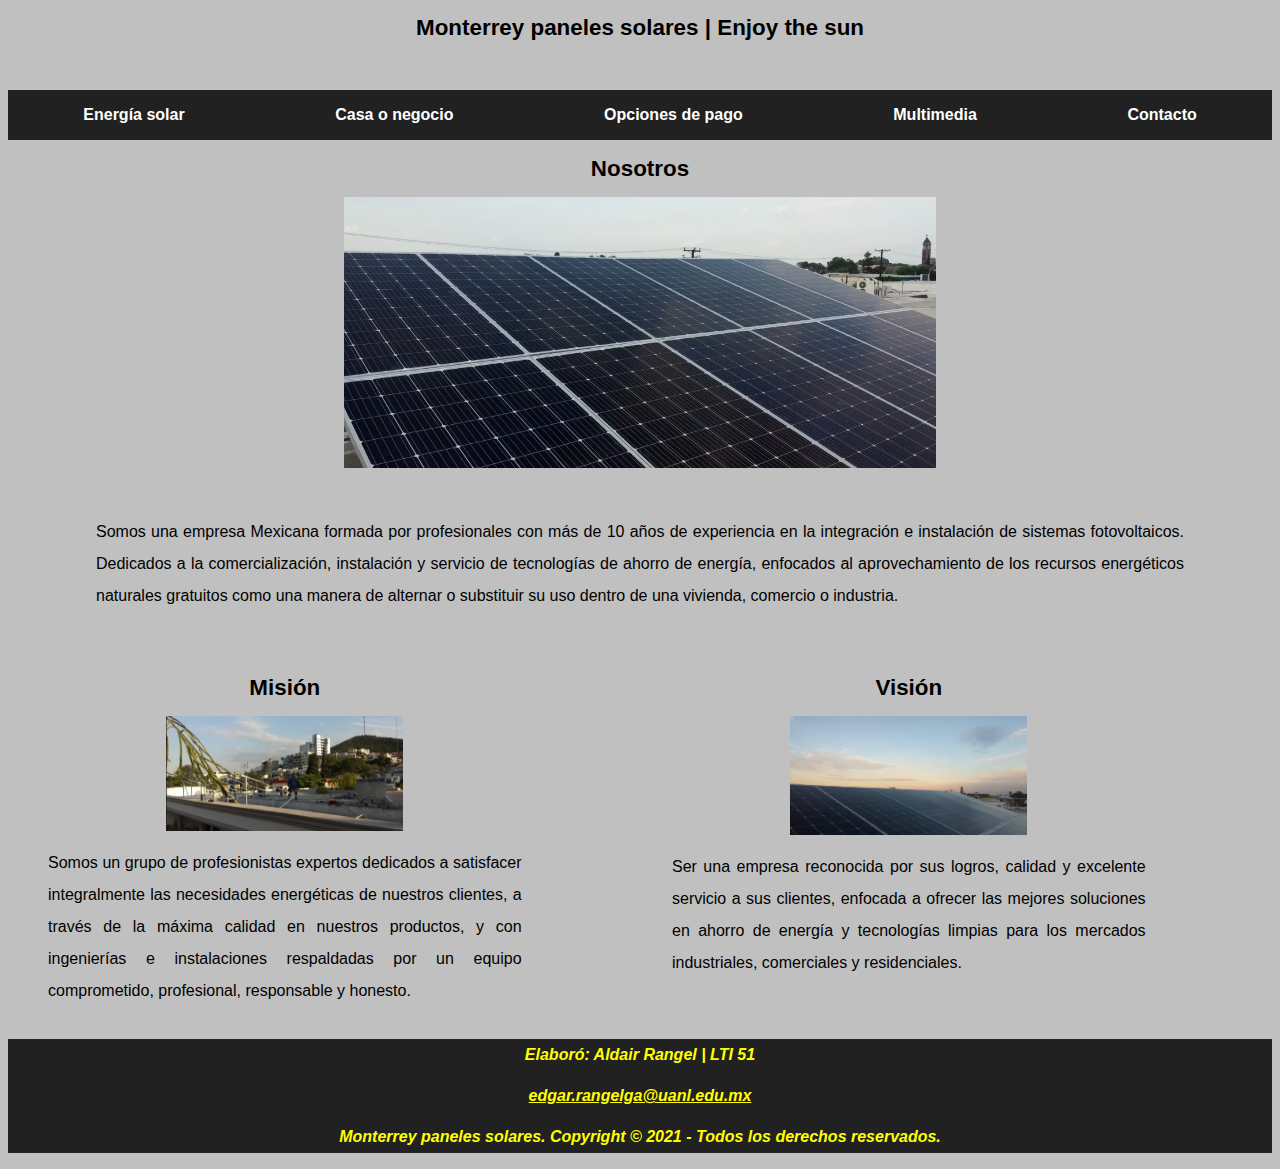
<file: index.html>
<!DOCTYPE html>
<html lang="es">
<head>
    <meta charset="UTF-8">
    <meta name="viewport" content="width=device-width, initial-scale=1.0">
    <meta name="author" content="Edgar Aldair Rangel García">
    <meta name="description" content="Pagina principal">
    <meta http-equiv="X-UA-Compatible" content="IE=edge">
    <title>MPS | Inicio</title>
    <link rel="preload" href="css/style.css" as="style">
    <link rel="stylesheet" href="css/style.css">
</head>
<body>

    <header class="header">
        <h1>Monterrey paneles solares | Enjoy the sun</h1>
    </header>

    <br>
    
        <header>
            <nav>
                <ul class="menu-principal">
                <li><a href="EnergiaSolar.html">Energía solar</a></li>
                <li><a href="CasaOnegocio.html">Casa o negocio</a></li>
                <li><a href="OpcionesDePago.html">Opciones de pago</a></li>
                <li><a href="Multimedia.html">Multimedia</a></li>
                <li><a href="Contacto.html">Contacto</a></li>
                </ul>
            </nav>
        </header>

    <div>
    <article>
        <blockquote cite="https://monterreypanelsolar.com/">
        <h1>Nosotros</h1>
                    <div class="ImagenNosotros">
                        <img src="recursos/nosotros.PNG" alt="NosotrosIMG">            
                    </div>
                    <div class="NosotrosInicio">
                    <main>
                        <p>Somos una empresa Mexicana formada por profesionales con más de 10 años de experiencia en la integración e instalación de sistemas fotovoltaicos. Dedicados a la comercialización, instalación y servicio de tecnologías de ahorro de energía, enfocados al aprovechamiento de los recursos energéticos naturales gratuitos como una manera de alternar o substituir su uso dentro de una vivienda, comercio o industria.</p>
                    </main>
                    </div>
        <main class="DivMisionVision">
            <div>
                <h1>Misión</h1>
                <div>
                    <img src="recursos/mision.PNG" alt="MisionIMG">
                </div>
                <div>
                    <main>
                        <p>Somos un grupo de profesionistas expertos dedicados a satisfacer integralmente las necesidades energéticas de nuestros clientes, a través de la máxima calidad en nuestros productos, y con ingenierías e instalaciones respaldadas por un equipo comprometido, profesional, responsable y honesto. </p>
                    </main>
                </div>
            </div>
            <div>
                <br color="black">
            </div>
            <div>
                <h1>Visión</h1>
                <div>
                    <img src="recursos/vision.PNG" alt="VisionIMG">
                </div>
                <div>
                    <main>
                        <p>Ser una empresa reconocida por sus logros, calidad y excelente servicio a sus clientes, enfocada a ofrecer las mejores soluciones en ahorro de energía y tecnologías limpias para los mercados industriales, comerciales y residenciales. </p>
                    </main>
                </div>
            </div>
        </main>
    </article>
    </div>
    <footer class="footer">
        <address class="adress">
            <p>Elaboró: Aldair Rangel | LTI 51</p>
            <a href="mailto:edgar.rangelga@uanl.edu.mx">edgar.rangelga@uanl.edu.mx </a>
            <p>Monterrey paneles solares. Copyright © 2021  - Todos los derechos reservados.</p> 
        </address>
    </footer>
</body>
</html>
</file>
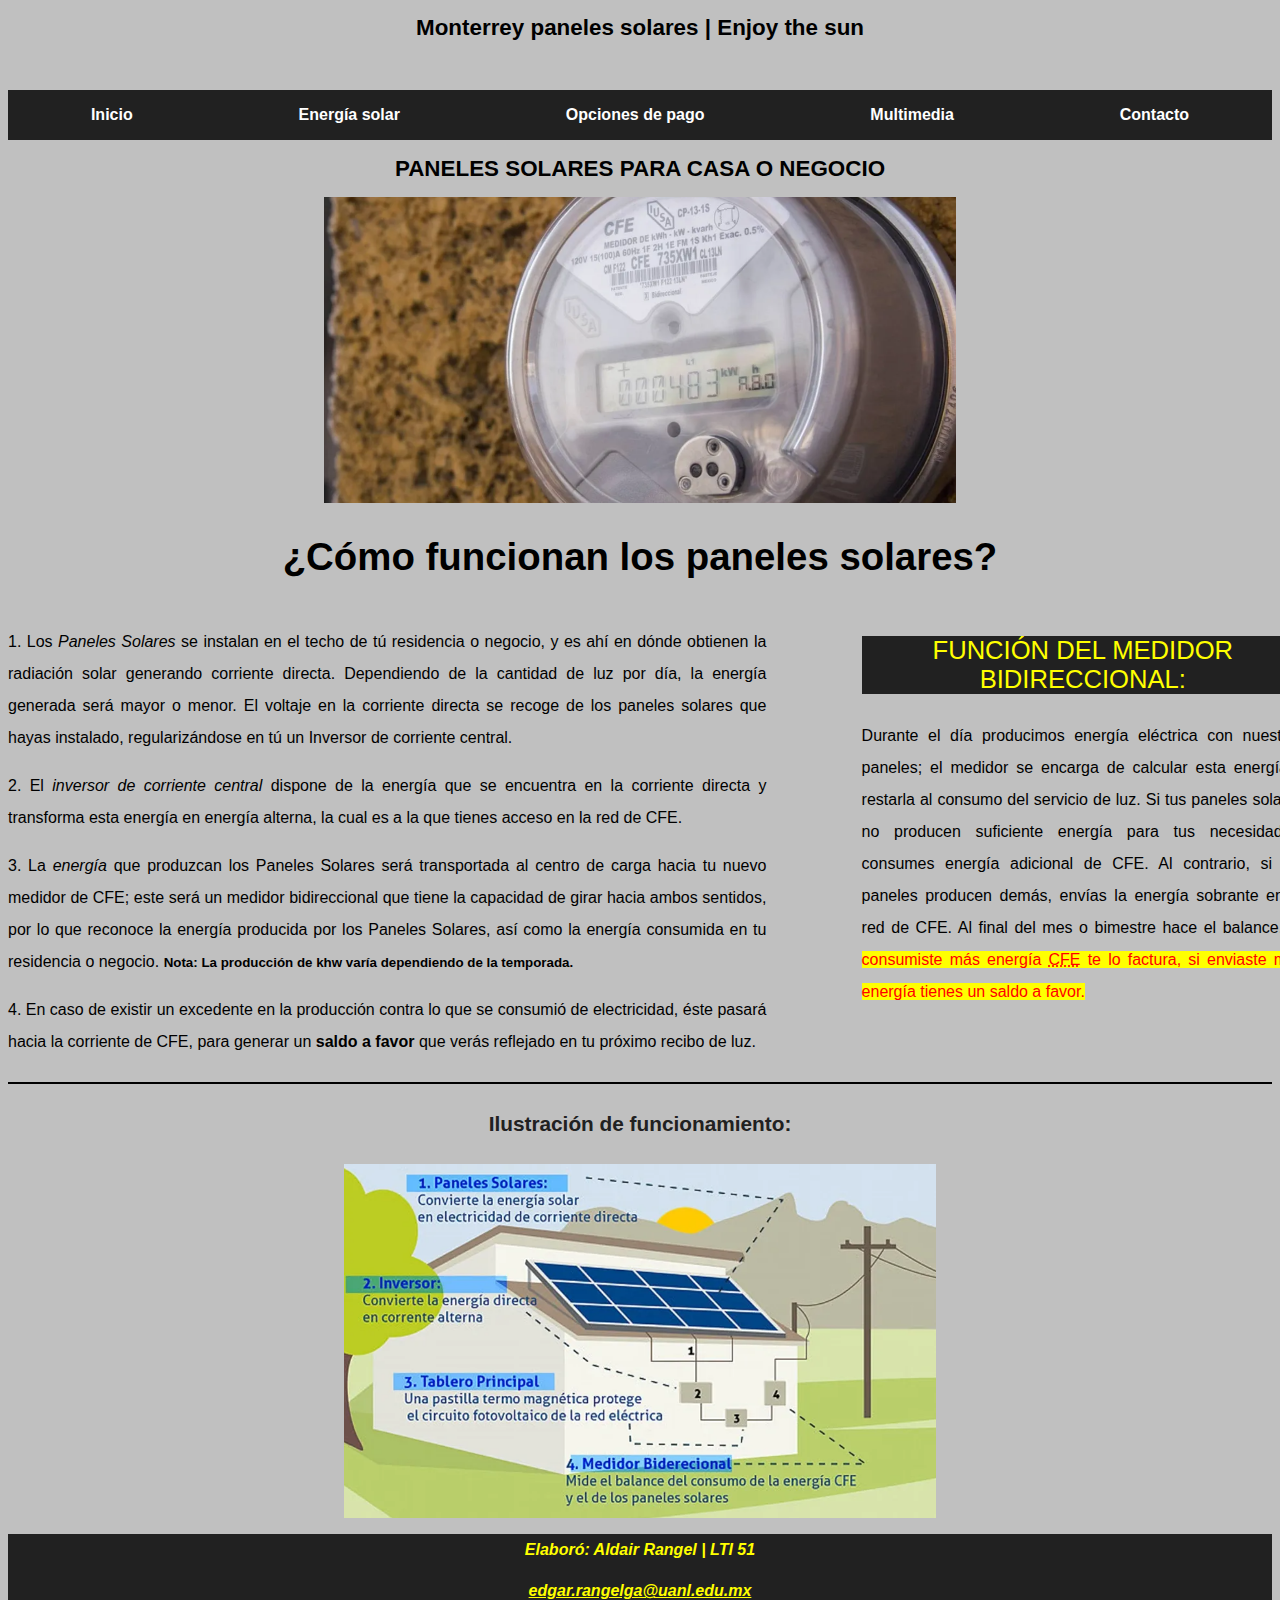
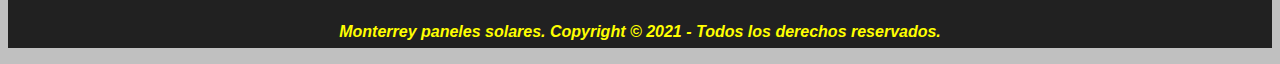
<file: CasaOnegocio.html>
<!DOCTYPE html>
<html lang="es">
<head>
    <meta charset="UTF-8">
    <meta name="viewport" content="width=device-width, initial-scale=1.0">
    <meta name="author" content="Edgar Aldair Rangel García">
    <meta name="description" content="Casa o negocio">
    <meta http-equiv="X-UA-Compatible" content="IE=edge">
    <title>MPS | Casa o negocio</title>
    <link rel="preload" href="css/style.css" as="style">
    <link rel="stylesheet" href="css/style.css">
</head>
<body>

    <header class="header">
        <h1>Monterrey paneles solares | Enjoy the sun</h1>
    </header>

    <br>

         <header>
            <nav>
                <ul class="menu-principal">
                <li><a href="index.html">Inicio</a></li>
                <li><a href="EnergiaSolar.html">Energía solar</a></li>
                <li><a href="OpcionesDePago.html">Opciones de pago</a></li>
                <li><a href="Multimedia.html">Multimedia</a></li>
                <li><a href="Contacto.html">Contacto</a></li>
                </ul>
            </nav>
        </header>
        
        <div>
        <blockquote cite="https://monterreypanelsolar.com/casa-o-negocio"></blockquote>
            <h1>PANELES SOLARES PARA CASA O NEGOCIO</h1>
            <div>
                <img src="recursos/MedidorCFE.PNG" alt="CoverCasaOnegocio">
            </div>
            <h2>¿Cómo funcionan los paneles solares?</h2>
            <main class="DivCasaOnegocio">
                <div>
                    <article>
                        <p>1. Los <em>Paneles Solares</em> se instalan en el techo de tú residencia o negocio, y es ahí en dónde obtienen la radiación solar generando corriente directa. Dependiendo de la cantidad de luz por día, la energía generada será mayor o menor. El voltaje en la corriente directa se recoge de los paneles solares que hayas instalado, regularizándose en tú un Inversor de corriente central.</p>
                        <p>2. El <em>inversor de corriente central</em> dispone de la energía que se encuentra en la corriente directa y transforma esta energía en energía alterna, la cual es a la que tienes acceso en la red de CFE.</p>
                        <p>3. La <em>energía</em> que produzcan los Paneles Solares será transportada al centro de carga hacia tu nuevo medidor de CFE; este será un medidor bidireccional que tiene la capacidad de girar hacia ambos sentidos, por lo que reconoce la energía producida por los Paneles Solares, así como la energía consumida en tu residencia o negocio. <strong><small>Nota: La producción de khw varía dependiendo de la temporada.</small></strong></p>
                        <p>4. En caso de existir un excedente en la producción contra lo que se consumió de electricidad, éste pasará hacia la corriente de CFE, para generar un <strong>saldo a favor</strong> que verás reflejado en tu próximo recibo de luz.</p>
                    </article>
                </div>
                <div>
                    <br color="black">
                </div>
                <div>
                    <h3>FUNCIÓN DEL MEDIDOR BIDIRECCIONAL:</h3>
                    <p>Durante el día producimos energía eléctrica con nuestros paneles; el medidor se encarga de calcular esta energía y restarla al consumo del servicio de luz. Si tus paneles solares no producen suficiente energía para tus necesidades, consumes energía adicional de CFE. Al contrario, si tus paneles producen demás, envías la energía sobrante en la red de CFE.
                        Al final del mes o bimestre hace el balance. <mark><span style="color:red">Si consumiste más energía <abbr title="Comisión Federal de Electrica">CFE</abbr> te lo factura, si enviaste más energía tienes un saldo a favor. </span></mark></p>
                </div>
            </main>
            <div>
                <hr color="black">
                <h4>Ilustración de funcionamiento:</h4>
                <div>
                    <figure>
                    <img src="recursos/IlustracionFuncionamiento.PNG" alt="IlusFunIMG">
                    </figure>
                </div>
            </div>
        </div>
        <footer class="footer">
            <address class="adress">
                <p>Elaboró: Aldair Rangel | LTI 51</p>
                <a href="mailto:edgar.rangelga@uanl.edu.mx">edgar.rangelga@uanl.edu.mx </a>
                <p>Monterrey paneles solares. Copyright © 2021  - Todos los derechos reservados.</p> 
            </address>
        </footer>
</body>
</html>
</file>
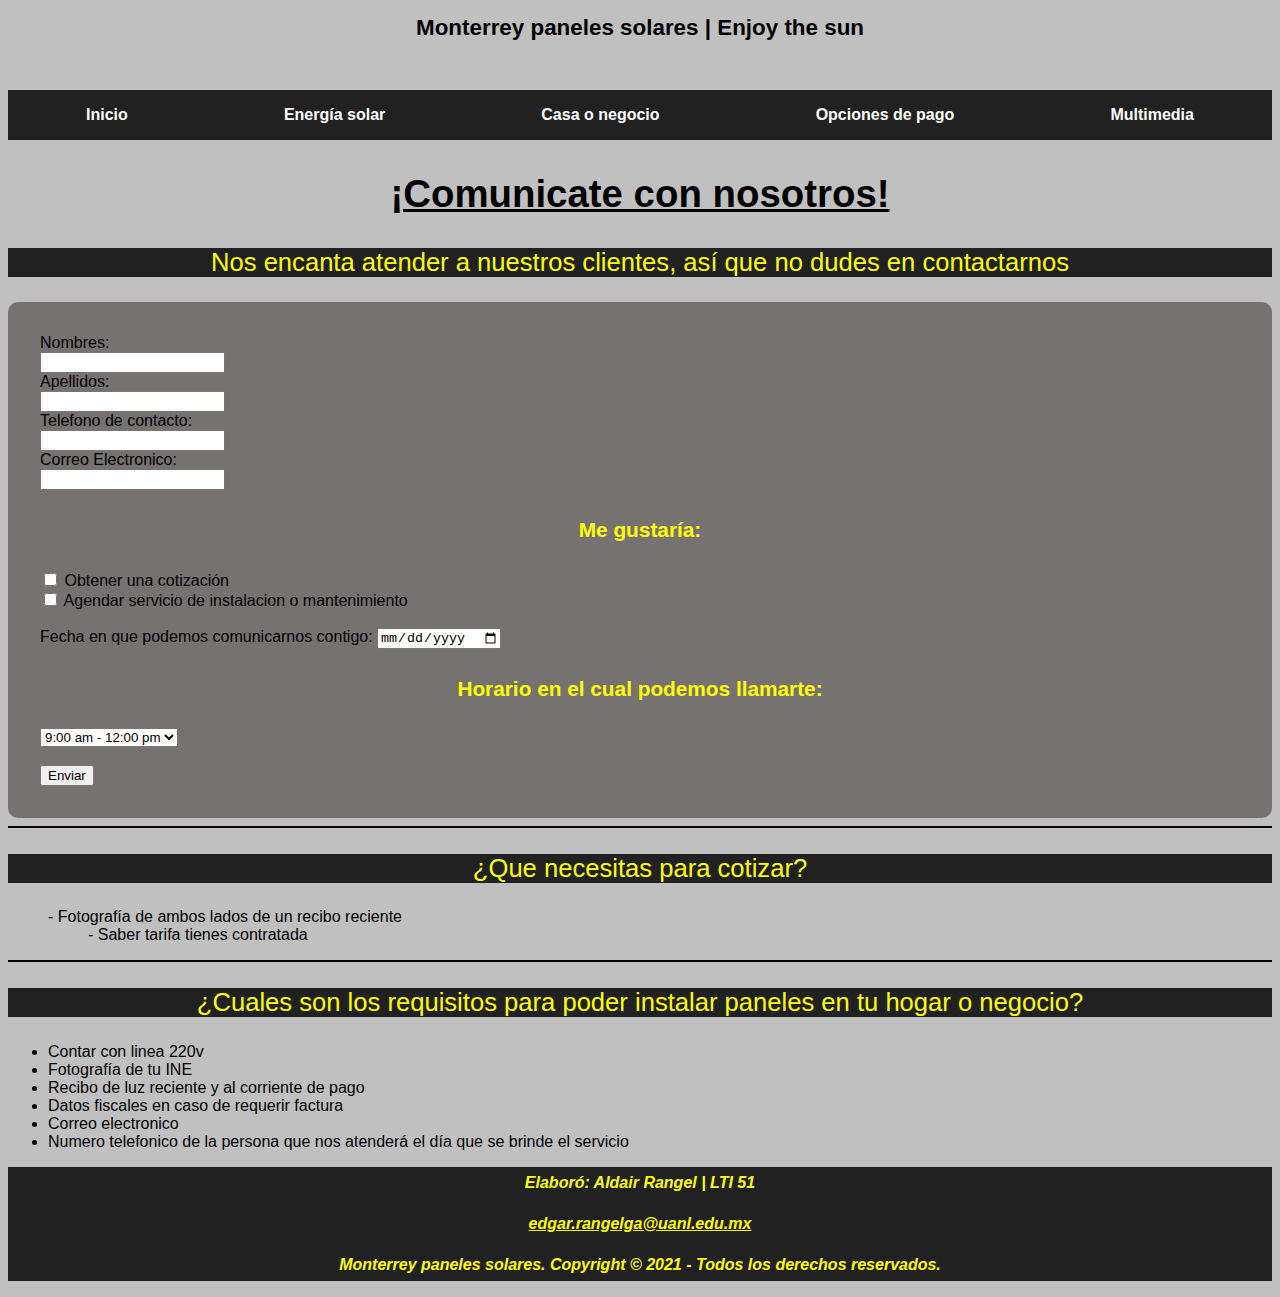
<file: Contacto.html>
<!DOCTYPE html>
<html lang="es">
<head>
    <meta charset="UTF-8">
    <meta name="viewport" content="width=device-width, initial-scale=1.0">
    <meta name="author" content="Edgar Aldair Rangel García">
    <meta name="description" content="Contacto">
    <meta http-equiv="X-UA-Compatible" content="IE=edge">
    <title>MPS | Contacto</title>
    <link rel="preload" href="css/style.css" as="style">
    <link rel="stylesheet" href="css/style.css">
</head>
<body>

    <header class="header">
        <h1>Monterrey paneles solares | Enjoy the sun</h1>
    </header>

    <br>
         <header>
            <nav>
                <ul class="menu-principal">
                <li><a href="index.html">Inicio</a></li>
                <li><a href="EnergiaSolar.html">Energía solar</a></li>
                <li><a href="CasaOnegocio.html">Casa o negocio</a></li>
                <li><a href="OpcionesDePago.html">Opciones de pago</a></li>
                <li><a href="Multimedia.html">Multimedia</a></li>
                </ul>
            </nav>
        </header>
    
        <div>
            <u><h2>¡Comunicate con nosotros!</h2></u>
            <h3>Nos encanta atender a nuestros clientes, así que no dudes en contactarnos</h3>
            
            <main>
                <section>
                    <header>
                        <form class="formulario">
                            <label for="Nombres">Nombres:</label><br>
                            <input type="text" id="Nombres:" name="Nombres"><br>
                            <label for="Apellidos">Apellidos:</label><br>
                            <input type="text" id="Apellidos" name="Apellidos">
                            <br>
                            <label for="TelContacto">Telefono de contacto:</label><br>
                            <input type="text" id="TelContacto" name="TelContacto">
                            <br>
                            <label for="CorreoElectronico">Correo Electronico:</label><br>
                            <input type="text" id="CorreoElectronico" name="CorreoElectronico">
                            
                            <h4>Me gustaría:</h4>
                            <input type="checkbox" id="Cotizacion" name="Cotizacion" value="EstudioSolar">
                            <label for="Cotizacion"> Obtener una cotización</label><br>
                            <input type="checkbox" id="Servicio" name="Servicio" value="Instalacion">
                            <label for="Cotizacion"> Agendar servicio de instalacion o mantenimiento</label><br>
                            <br>
                            <label for="fecha">Fecha en que podemos comunicarnos contigo: </label>
                            <input type="date" name="fecha" id="fecha">
                            <br>
    
                            <h4>Horario en el cual podemos llamarte:</h4>
                            <div>
                            <select name="select">
                                <option value="horario1">9:00 am - 12:00 pm</option>
                                <option value="horario2">12:00 pm - 3:00pm</option>
                                <option value="horario3">3:00 pm - 6:00 pm</option>
                            </select>
                            </div>
                            <br>
                            <div>
                            <button>Enviar</button>
                            </div>
                        </form>
                        <hr color="Black">
                        <div>
                            <h3>¿Que necesitas para cotizar?</h3>
                            <ol>
                            <dl>
                                <dt> - Fotografía de ambos lados de un recibo reciente</dt>
                                <dd>- Saber tarifa tienes contratada</dd>
                            </dl>
                            </ol>
                        </div>
                        
                        <hr color="Black">
                        <div><h3>¿Cuales son los requisitos para poder instalar paneles en tu hogar o negocio?</h3>
                        <ul>
                            <li>Contar con linea 220v</li>
                            <li>Fotografía de tu INE</li>
                            <li>Recibo de luz reciente y al corriente de pago</li>
                            <li>Datos fiscales en caso de requerir factura</li>
                            <li>Correo electronico</li>
                            <li>Numero telefonico de la persona que nos atenderá el día que se brinde el servicio</li>
                        </ul>
                        </div>
        
                    </header>
                </section>
        </div>
        <footer class="footer">
            <address class="adress">
                <p>Elaboró: Aldair Rangel | LTI 51</p>
                <a href="mailto:edgar.rangelga@uanl.edu.mx">edgar.rangelga@uanl.edu.mx </a>
                <p>Monterrey paneles solares. Copyright © 2021  - Todos los derechos reservados.</p> 
            </address>
        </footer>
</body>
</html>
</file>
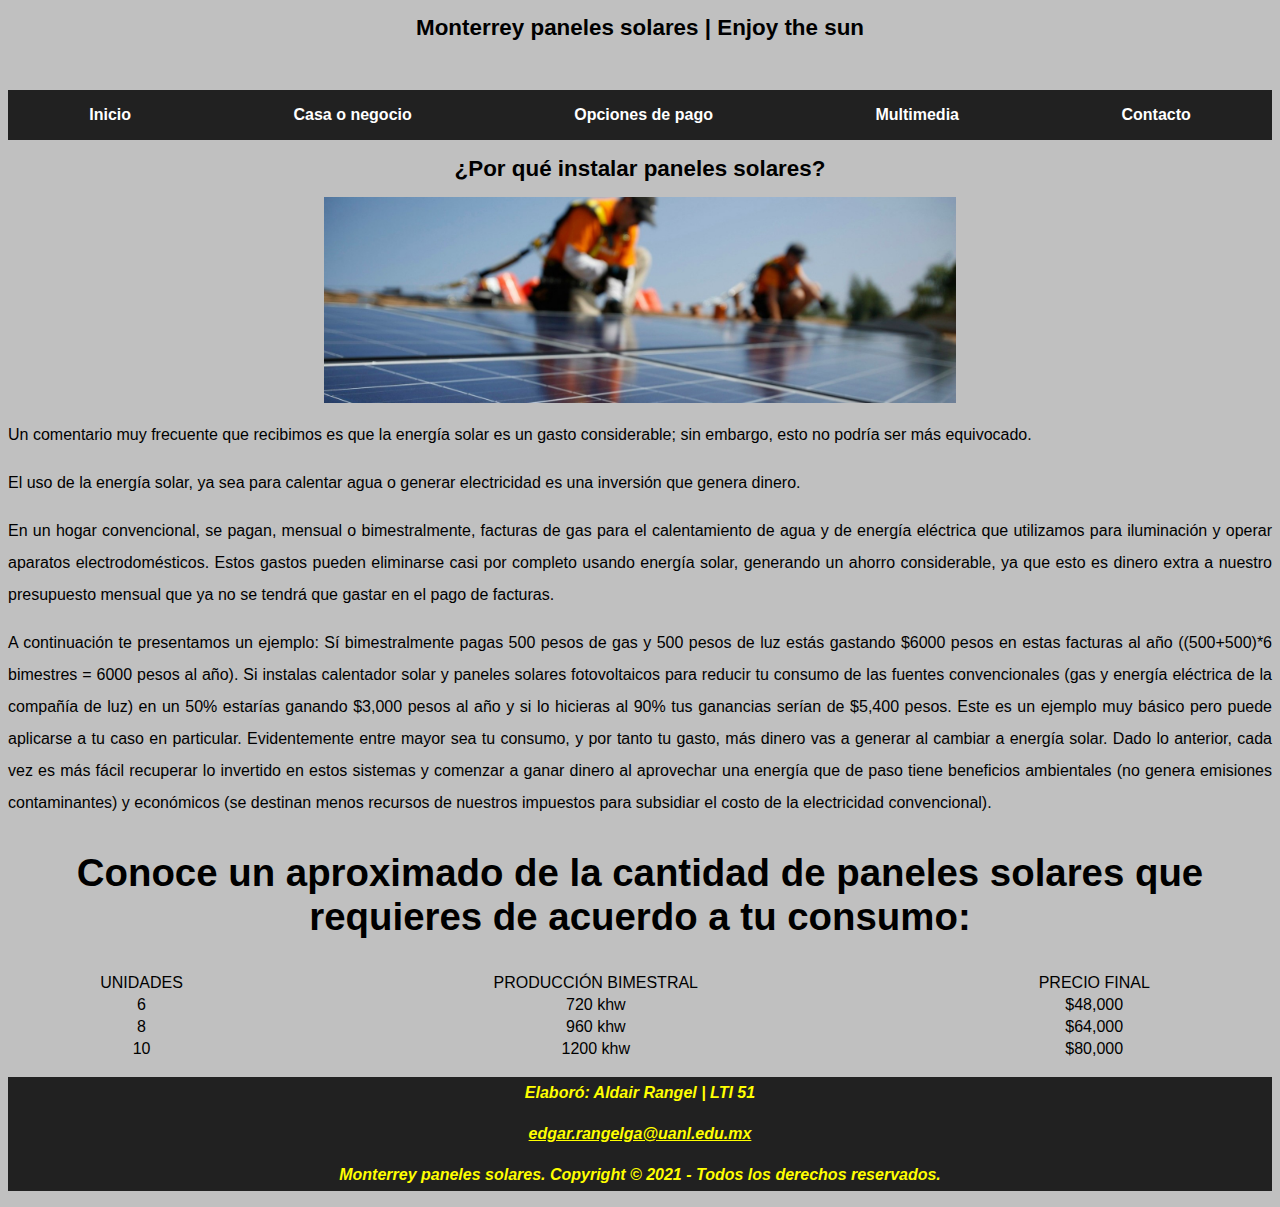
<file: EnergiaSolar.html>
<!DOCTYPE html>
<html lang="es">
<head>
    <meta charset="UTF-8">
    <meta name="viewport" content="width=device-width, initial-scale=1.0">
    <meta name="author" content="Edgar Aldair Rangel García">
    <meta name="description" content="Energía solar">
    <meta http-equiv="X-UA-Compatible" content="IE=edge">
    <title>MPS | Energía solar</title>
    <link rel="preload" href="css/style.css" as="style">
    <link rel="stylesheet" href="css/style.css">
</head>
<body>

    <header class="header">
        <h1>Monterrey paneles solares | Enjoy the sun</h1>
    </header>

    <br>
         <header>
            <nav>
                <ul class="menu-principal">
                <li><a href="index.html">Inicio</a></li>
                <li><a href="CasaOnegocio.html">Casa o negocio</a></li>
                <li><a href="OpcionesDePago.html">Opciones de pago</a></li>
                <li><a href="Multimedia.html">Multimedia</a></li>
                <li><a href="Contacto.html">Contacto</a></li>
                </ul>
            </nav>
        </header>

    <div>
        <blockquote cite="https://monterreypanelsolar.com/energ%C3%ADa-solar"></blockquote>
        <h1>¿Por qué instalar paneles solares?</h1>
        <div>
            <img src="recursos/CoverEnergiaSolar.jpg" alt="CoverEnergiaSolar">
        </div>
        <div>
            <article>
                <p>Un comentario muy frecuente que recibimos es que la energía solar es un gasto considerable; sin embargo, esto no podría ser más equivocado.</p>
                <p>El uso de la energía solar, ya sea para calentar agua o generar electricidad es una inversión que genera dinero.</p>
                <p>En un hogar convencional, se pagan, mensual o bimestralmente, facturas de gas para el calentamiento de agua y de energía eléctrica que utilizamos para iluminación y operar aparatos electrodomésticos.
                Estos gastos pueden eliminarse casi por completo usando energía solar, generando un ahorro considerable, ya que esto es dinero extra a nuestro presupuesto mensual que ya no se tendrá que gastar en el pago de facturas. 
                </p>
                <p>A continuación te presentamos un ejemplo: Sí bimestralmente pagas 500 pesos de gas y 500 pesos de luz estás gastando $6000 pesos en estas facturas al año ((500+500)*6 bimestres = 6000 pesos al año). Si instalas calentador solar y paneles solares fotovoltaicos para reducir tu consumo de las fuentes convencionales (gas y energía eléctrica de la compañía de luz) en un 50% estarías ganando $3,000 pesos al año y si lo hicieras al 90% tus ganancias serían de $5,400 pesos. Este es un ejemplo muy básico pero puede aplicarse a tu caso en particular.

                    Evidentemente entre mayor sea tu consumo, y por tanto tu gasto, más dinero vas a generar al cambiar a energía solar.
                    
                    Dado lo anterior, cada vez es más fácil recuperar lo invertido en estos sistemas y comenzar a ganar dinero al aprovechar una energía que de paso tiene beneficios ambientales (no genera emisiones contaminantes) y económicos (se destinan menos recursos de nuestros impuestos para subsidiar el costo de la electricidad convencional).
                </p>
            </article>
            <section>
                <h2>Conoce un aproximado de la cantidad de paneles solares que requieres de acuerdo a tu consumo:</h2>
                <table class="TablaConsumo" style="width:100%">
                    <tr>
                        <td>UNIDADES</td>
                        <td>PRODUCCIÓN BIMESTRAL</td>
                        <td>PRECIO FINAL</td>
                    </tr>

                    <tr>
                        <td>6</td>
                        <td>720 khw</td>
                        <td>$48,000</td>
                    </tr>
                    <tr>
                        <td>8</td>
                        <td>960 khw</td>
                        <td>$64,000</td>
                    </tr>
                    <tr>
                        <td>10</td>
                        <td>1200 khw</td>
                        <td>$80,000</td>
                    </tr>

                    </table>
                </section>
        </div>
    </div>
    <footer class="footer">
        <address class="adress">
            <p>Elaboró: Aldair Rangel | LTI 51</p>
            <a href="mailto:edgar.rangelga@uanl.edu.mx">edgar.rangelga@uanl.edu.mx </a>
            <p>Monterrey paneles solares. Copyright © 2021  - Todos los derechos reservados.</p> 
        </address>
    </footer>
</body>
</html>
</file>
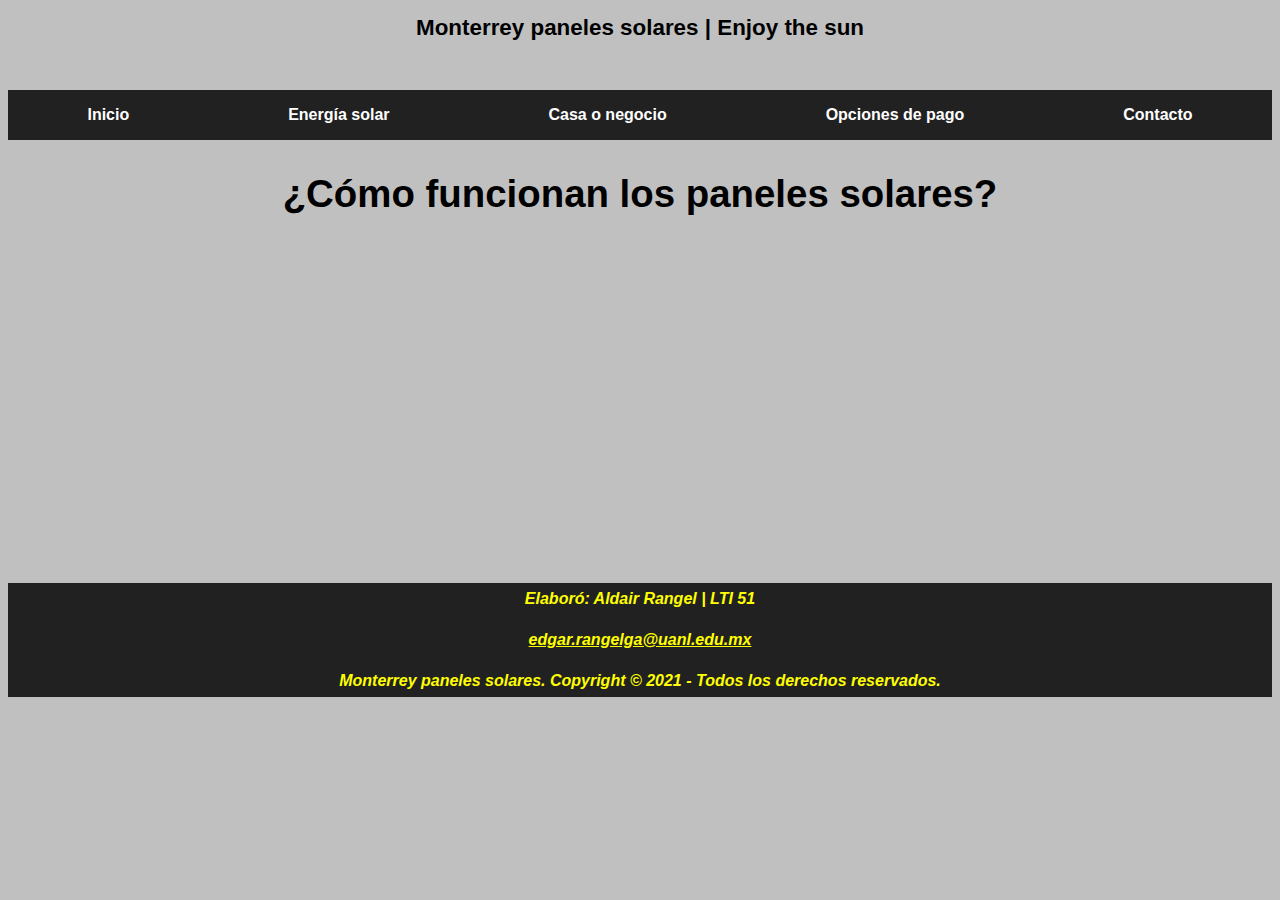
<file: Multimedia.html>
<!DOCTYPE html>
<html lang="es">
<head>
    <meta charset="UTF-8">
    <meta name="viewport" content="width=device-width, initial-scale=1.0">
    <meta name="author" content="Edgar Aldair Rangel García">
    <meta name="description" content="Multimedia">
    <meta http-equiv="X-UA-Compatible" content="IE=edge">
    <title>MPS | Multimedia</title>
    <link rel="preload" href="css/style.css" as="style">
    <link rel="stylesheet" href="css/style.css">
</head>
<body>

    <header class="header">
        <h1>Monterrey paneles solares | Enjoy the sun</h1>
    </header>

    <br>

         <header>
            <nav>
                <ul class="menu-principal">
                <li><a href="index.html">Inicio</a></li>
                <li><a href="EnergiaSolar.html">Energía solar</a></li>
                <li><a href="CasaOnegocio.html">Casa o negocio</a></li>
                <li><a href="OpcionesDePago.html">Opciones de pago</a></li>
                <li><a href="Contacto.html">Contacto</a></li>
                </ul>
            </nav>
        </header>

    <div>
        <h2>¿Cómo funcionan los paneles solares?</h2>
        <div class="VideoIlustrativo">
        <iframe width="560" height="315" src="https://www.youtube.com/embed/S6e8dgVeN5k" frameborder="0" allow="accelerometer; autoplay; clipboard-write; encrypted-media; gyroscope; picture-in-picture" allowfullscreen></iframe>
    </div>
    </div>
    <footer class="footer">
        <address class="adress">
            <p>Elaboró: Aldair Rangel | LTI 51</p>
            <a href="mailto:edgar.rangelga@uanl.edu.mx">edgar.rangelga@uanl.edu.mx </a>
            <p>Monterrey paneles solares. Copyright © 2021  - Todos los derechos reservados.</p> 
        </address>
    </footer>
</body>
</html>
</file>
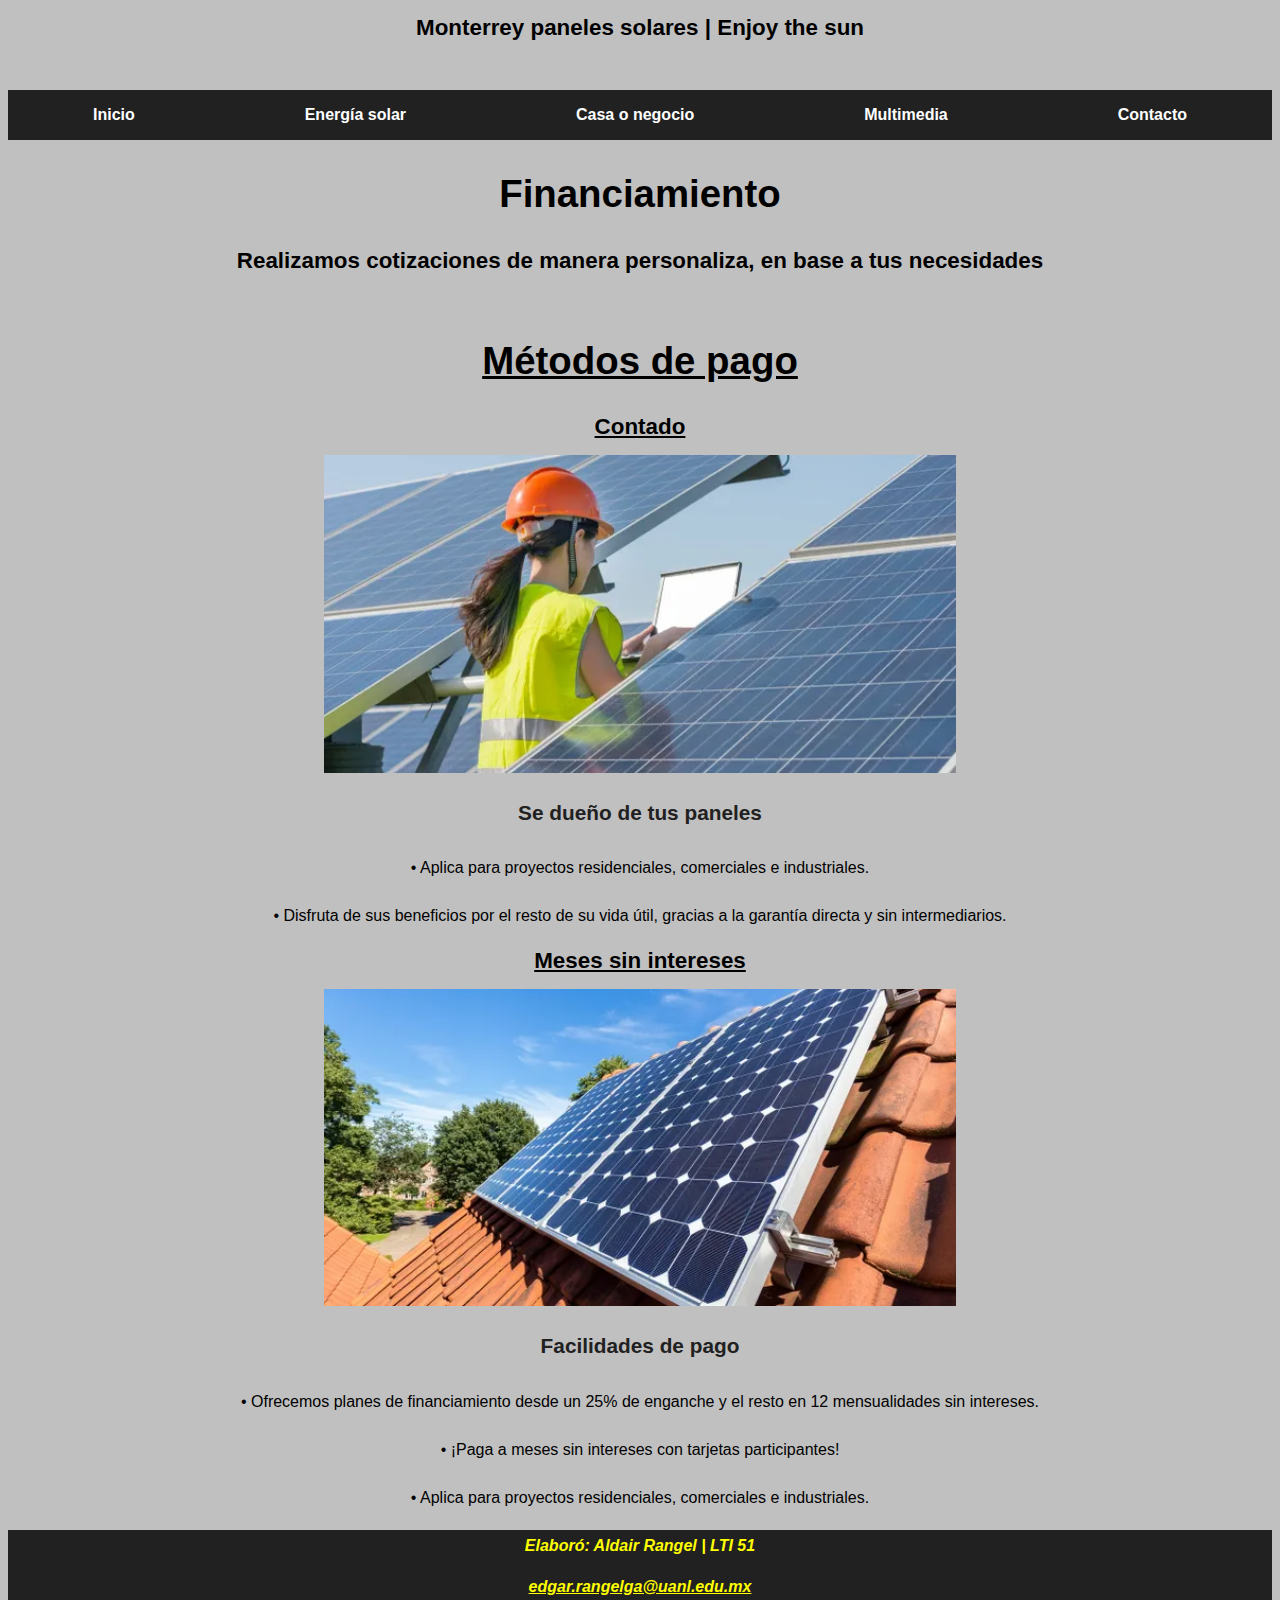
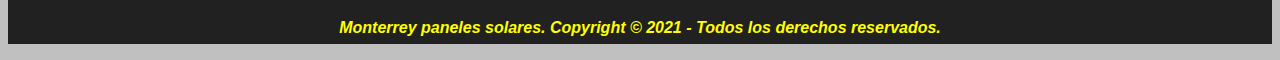
<file: OpcionesDePago.html>
<!DOCTYPE html>
<html lang="es">
<head>
    <meta charset="UTF-8">
    <meta name="viewport" content="width=device-width, initial-scale=1.0">
    <meta name="author" content="Edgar Aldair Rangel García">
    <meta name="description" content="Opciones de pago">
    <meta http-equiv="X-UA-Compatible" content="IE=edge">
    <title>MPS | Opciones de pago</title>
    <link rel="preload" href="css/style.css" as="style">
    <link rel="stylesheet" href="css/style.css">
</head>
<body>

    <header class="header">
        <h1>Monterrey paneles solares | Enjoy the sun</h1>
    </header>

    <br>
    
         <header>
            <nav>
                <ul class="menu-principal">
                <li><a href="index.html">Inicio</a></li> 
                <li><a href="EnergiaSolar.html">Energía solar</a></li>
                <li><a href="CasaOnegocio.html">Casa o negocio</a></li>
                <li><a href="Multimedia.html">Multimedia</a></li>
                <li><a href="Contacto.html">Contacto</a></li>
                </ul>
            </nav>
        </header>
    
    <div>
        <h2>Financiamiento</h2>
        <h1>Realizamos cotizaciones de manera personaliza, en base a tus necesidades</h1>
        <br>
        
        <u><h2>Métodos de pago</h2></u>

        <main class="DivMetodosPago">
            <blockquote cite="https://monterreypanelsolar.com/opciones-de-pago"></blockquote>
            <div>
                <u><h1>Contado</h1></u>
                <div>
                    <img src="recursos/PagoContado.PNG" alt="PagoContadoIMG">
                </div>
                <div>
                    <h4>Se dueño de tus paneles</h4>
                    <p>• Aplica para proyectos residenciales, comerciales e industriales.</p>
                    <p>• Disfruta de sus beneficios por el resto de su vida útil,  gracias a la garantía directa y sin intermediarios.</p>
                </div>
            </div>
            <div>
                <u><h1>Meses sin intereses</h1></u>
                <div>
                    <img src="recursos/MesesSinIntereses.PNG" alt="VisionIMG">
                </div>
                <div>
                    <h4>Facilidades de pago</h4>
                    <p>• Ofrecemos planes de financiamiento desde un 25% de enganche y el resto en 12 mensualidades sin intereses.</p>
                    <p>• ¡Paga a meses sin intereses con  tarjetas participantes!</p>
                    <p>• Aplica para proyectos residenciales, comerciales e industriales.</p>
                </div>
            </div>
        </main>
    </div>
    <footer class="footer">
        <address class="adress">
            <p>Elaboró: Aldair Rangel | LTI 51</p>
            <a href="mailto:edgar.rangelga@uanl.edu.mx">edgar.rangelga@uanl.edu.mx </a>
            <p>Monterrey paneles solares. Copyright © 2021  - Todos los derechos reservados.</p> 
        </address>
    </footer>
</body>
</html>
</file>
<file: css/style.css>
body {background-color: #c0c0c0;}

html {
    box-sizing: border-box;
    min-height: 100%;
    scroll-snap-type: y mandatory;
}
p {
    line-height: 2;
    text-align: justify
}
body {
    font-family: 'Lucida Sans', 'Lucida Sans Regular', 'Lucida Grande', 'Lucida Sans Unicode', Geneva, Verdana, sans-serif;
    min-height: 100%;
}
h1 {
    font-size: 1.4rem;
}
h1 span {
    font-size: 1.4rem;
}
h1, h2, h3, h4{
    text-align: center;
}
h2 {
    font-size: 2.4rem;
}
h3 {
    background-color: #212121;
    color: yellow;
    font-weight: 400;
    font-size: 1.6rem;
}
h4 {
    color:#212121;
    font-size: 1.3rem;
}
.menu-principal{
    text-align: center;
    display: flex;
    padding-left: 0;
    list-style: none;
    background-color: #212121;
    flex-flow: row nowrap;
    justify-content: space-evenly;
    align-items: center;
    height: 50px;
}
.menu-principal a{
    color: white;
    font-weight: bold;
    text-decoration: none;
    }
.menu-principal li:hover{
    background-color:#f1ba13 ;
}

.menu-principal li{
flex-grow: 1;
padding: 1em 0;
}
img {
    width: 50%;
    height: auto;
}
img{
    display:block;
    margin:auto;
}
.NosotrosInicio {
    margin: 3em;
}
.DivMisionVision {
    display: grid;
    grid-template-columns: 40.0% 10.0% 40.0%;
    column-gap: 1rem;
}
.TablaConsumo {
    text-align: center;
}
.DivCasaOnegocio  {
    display: grid;
    grid-template-columns: 60.0% 5.0% 35.0%;
    column-gap: 1rem;
}
.DivMetodosPago p {
    text-align: center;
}
.formulario {
    background-color: rgb(119, 114, 114);
    color: black;
    padding: 2rem;
    border-radius: 10px;
}
.formulario h4 {
    color: yellow;
}
.formulario legend {
    text-align: center;
    font-size: 1.2rem;
    margin-bottom: 2rem;
    display: block;
    text-transform: uppercase;
    font-weight: 700;
}
.VideoIlustrativo {
    text-align: center;
}
.footer p{
    font-weight: bold;
    text-align: center;
}
.adress a{
    font-weight: bold;
    color: yellow;
    text-align: center;  
}
.adress {
    font-weight: bold;
    color: yellow;
    text-align: center;   
}
.footer {
    background-color: #212121;
    color: yellow;
}
</file>
